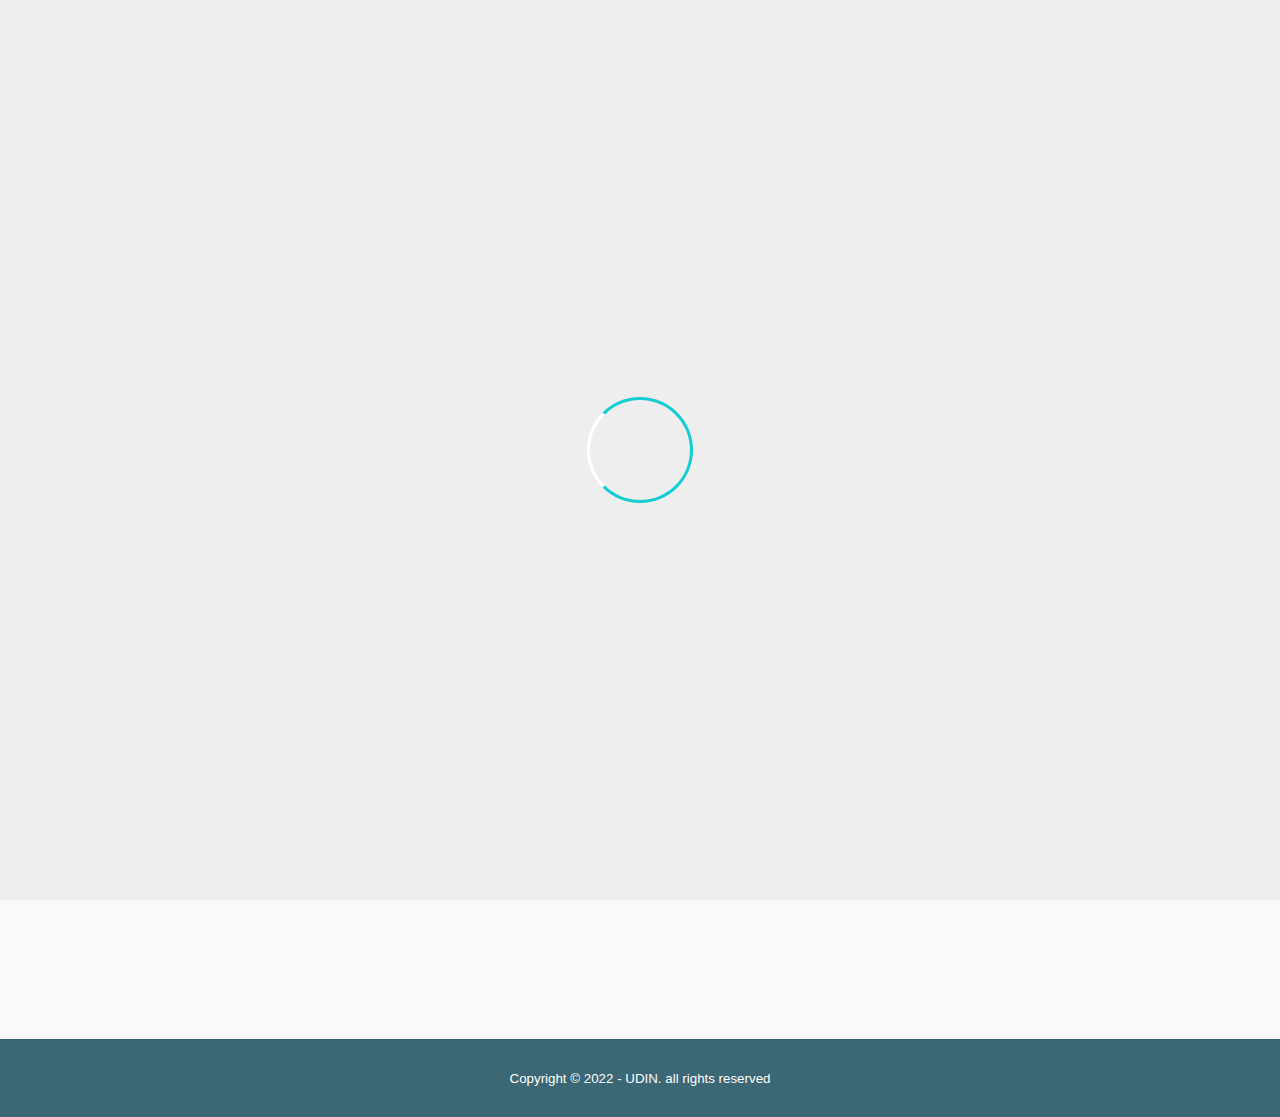
<file: contact.html>
<!DOCTYPE html>
<html lang="en">
<head>
    <meta charset="UTF-8">
    <meta http-equiv="X-UA-Compatible" content="IE=edge">
    <meta name="viewport" content="width=device-width, initial-scale=1.0">
    <title>Udin Nduru</title>
    <link rel="stylesheet" type="text/css" href="css/style.css">
    <link rel="stylesheet" type="text/css" href="https://cdnjs.cloudflare.com/ajax/libs/font-awesome/6.2.0/css/all.min.css">
    <script src="https://code.jquery.com/jquery-3.6.1.min.js" integrity="sha256-o88AwQnZB+VDvE9tvIXrMQaPlFFSUTR+nldQm1LuPXQ=" crossorigin="anonymous"></script>
</head>
<body>
    <!-- header -->
    <header>
        <div class="tembok">
        <div class="container">
        <h1><a href="index.html">SALAHUDIN Nduru</a></h1>
        <ul>
                <li><a href="home.html">HOME</a></li>
                <li class="active"><a href="contact">CONTACT</a></li>
        </ul>
        </div>
        </div>
    </header>
    <!-- loader -->
    <div class="bg-loader">
        <div class="loader"></div>
    </div>
        <!-- service -->
    <section class="service">
        <div class="container">
            <h3>CONTACT Me</h3>
            <img src="img/salahuddin.jpg" style="display:block; margin:auto;">
           <div class="box">
            <div class="col-4">
                <h4>Address</h4>
                <p>Jl Flamboyan 3 no 100 Medan</p>
           </div>
           <div class="col-4">
            <h4>Hobby</h4>
            <p>Sepak Bola</p>
       </div>
       <div class="col-4">
        <h4>HP</h4>
        <p>081370917868</p>
        </div>
        <div class="col-4">
            <h4>Driver</h4>
            <p>PT.Gojek Tokopedia(GoTo)</p>
       </div>
           </div>
           <iframe src="https://www.google.com/maps/embed?pb=!1m18!1m12!1m3!1d3982.196581275096!2d98.60799701492796!3d3.5420710515988048!2m3!1f0!2f0!3f0!3m2!1i1024!2i768!4f13.1!3m3!1m2!1s0x30312f7de4af5c97%3A0x97274315597caf36!2sJl.%20Flamboyan%20III%20No.100%2C%20Tj.%20Selamat%2C%20Kec.%20Medan%20Tuntungan%2C%20Kota%20Medan%2C%20Sumatera%20Utara%2020135!5e0!3m2!1sid!2sid!4v1667638825299!5m2!1sid!2sid" width="100%" height="450" style="border:0;" allowfullscreen="" loading="lazy" referrerpolicy="no-referrer-when-downgrade"></iframe>
        </div>
    </section>
    <!-- footer -->
    <footer>
        <div class="container">
            <small> Copyright &copy; 2022 - UDIN. all rights reserved</small>
        </div>
    </footer>
    
    <script type="text/javascript">
        $(document).ready(function(){
            $(".bg-loader").hide();
        })
    </script>
</body>
</html>
</file>
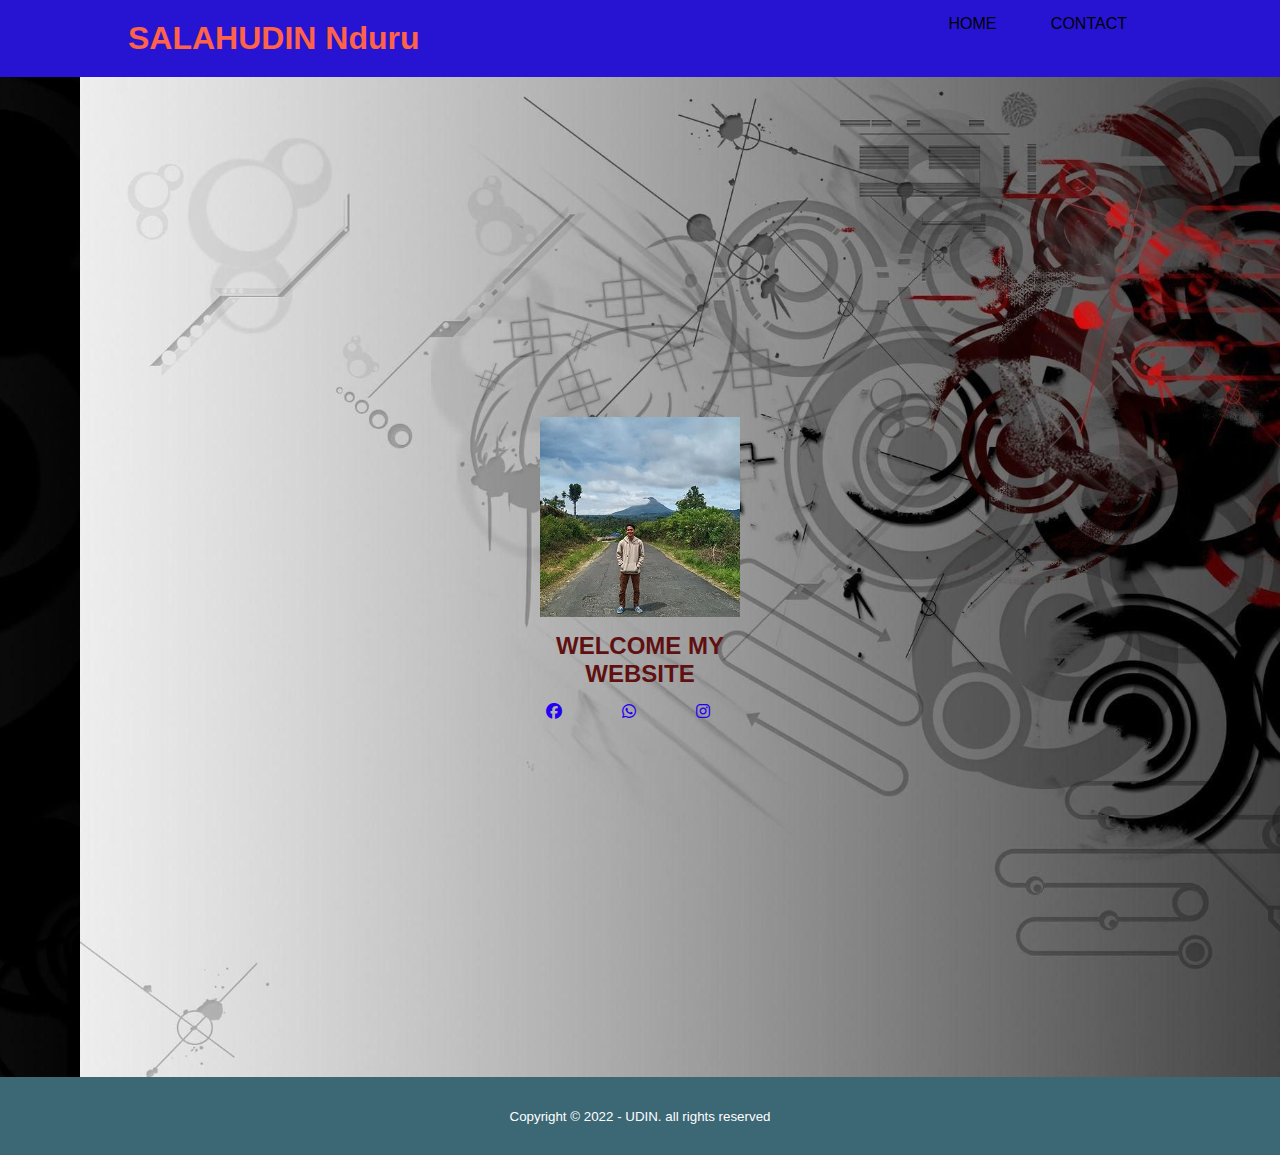
<file: home.html>
<!DOCTYPE html>
<html lang="en">
<head>
    <meta charset="UTF-8">
    <meta http-equiv="X-UA-Compatible" content="IE=edge">
    <meta name="viewport" content="width=device-width, initial-scale=1.0">
    <title>Udin Nduru</title>
    <link rel="stylesheet" type="text/css" href="css/style.css">
    <link rel="stylesheet" type="text/css" href="https://cdnjs.cloudflare.com/ajax/libs/font-awesome/6.2.0/css/all.min.css">
    <script src="https://code.jquery.com/jquery-3.6.1.min.js" integrity="sha256-o88AwQnZB+VDvE9tvIXrMQaPlFFSUTR+nldQm1LuPXQ=" crossorigin="anonymous"></script>
</head>
<body>
    <!-- header -->
    <header>
        <div class="tembok">
        <div class="container">
        <h1><a href="index.html">SALAHUDIN Nduru</a></h1>
        <ul>
                <li class="active"><a href="home.html">HOME</a></li>
                <li><a href="contact">CONTACT</a></li>
        </ul>
        </div>
        </div>
    </header>
    <!-- laptop -->
    <section class="laptop">
        <div class="medsos">
        <div class="container">
        <img src="img/salahuddin.jpg" style="display:block; margin:auto;">
        <h2>WELCOME MY WEBSITE</h2>
        <ul>
                <li><a href=""><i class="fa-brands fa-facebook"></i></a></li>
                <li><a href=""><i class="fa-brands fa-whatsapp"></i></a></li>
                <li><a href=""><i class="fa-brands fa-instagram"></i></a></li>
        </ul>
        </div>
        </div>
    </section>
    <!-- footer -->
    <footer>
        <div class="container">
            <small> Copyright &copy; 2022 - UDIN. all rights reserved</small>
        </div>
    </footer>
    
    <script type="text/javascript">
        $(document).ready(function(){
            $(".bg-loader").hide();
        })
    </script>
</body>
</html>
</file>
<file: css/style.css>
*{
    padding:0;
    margin: 0;
    font-family: sans-serif;
}
a {
    color: inherit;
    text-decoration: none;
}
.tembok {
        padding: 5px 0;
        background-color: #2714d3;
}
.medsos ul li {
    width: 55px;
    height: 35px;
    display: inline-block;
    color: rgb(36, 0, 241);
    margin-right: 15px;
    text-align: right;
}
.container {
    height: 70%;
    width: 80%;
    margin: 0 auto;
}
.container::after {
    content:'';
    display: block;
    clear: both;
}
header h1 {
    width: auto;
    float: left;
    padding: 15px 0;
    color: #ff6347;
}
header ul {
    float: right;
}
header ul li {
    display:inline-block;
}
header ul li a {
    padding: 10px 25px;
    display:inline-block;
}
header ul li a:hover {
    background-color: #50f74a;
    color: white;
}
.active {
    color: rgb(0, 0, 0);
}
.laptop {
    height: 100vh;
    width: 100%;
    background-image: url('../img/laptop.jpg');
    background-size:cover;
    background-position:  80px;
    position: relative;
    display: flex;
    justify-content: center;
    align-items: center;
}
.laptop .container h2 {
    color: rgb(95, 17, 17);
    z-index: 1;
    padding: 15px 25px;
    margin-top: auto;
}
.laptop h2 {
    margin: 0 auto;
    text-align: center;
}
section {
    padding: 50px 0;
}
section h3 {
    text-align: center;
    padding: 20px 0;
    color: #14CDD3;
    margin-bottom: 10px;
}
.about,
.contact {
    padding-bottom: 100px;
}
.service {
    background-color: #f9f9f9;
}
.box {
    color: #a81445;
}
.box::after {
    content: '';
    display: block;
    clear: both;
}
.box .col-4 {
    width: 25%;
    padding: 20px;
    box-sizing: border-box;
    text-align: center;
    float: left;
}
.icon {
    width: 50px;
    height: 50px;
    border: 1px solid;
    border-radius: 50%;
    text-align: center;
    line-height: 50px;
    font-size: 20px;
    margin: 0 auto;
}
.box .col-4 h4{
    margin: 30px 0;
}
footer {
    padding: 30px 0;
    background-color: rgb(60, 103, 117);
    color: white;
    text-align: center;
}
.bg-loader {
    background-color: #eee;
    position: fixed;
    top: 0;
    left: 0;
    right: 0;
    bottom: 0;
    z-index: 9999;
    display: flex;
    justify-content: center;
    align-items: center ;
}
.bg-loader .loader {
    width: 100px;
    height: 100px;
    border: 3px solid #fff; 
    border-radius: 50%;
    border-top-color: #14CDD3 ;
    border-right-color: #14CDD3;
    border-bottom-color: #14CDD3;
    animation: puterin .8s linear infinite;
}
.about {
    padding: 70px 0;
    margin-bottom: 100px ;
    border-radius: 50;
    background-color: #a5eff1;
}
@keyframes puterin{
    100% {
        transform: rotate(360deg);
    }
}
</file>
